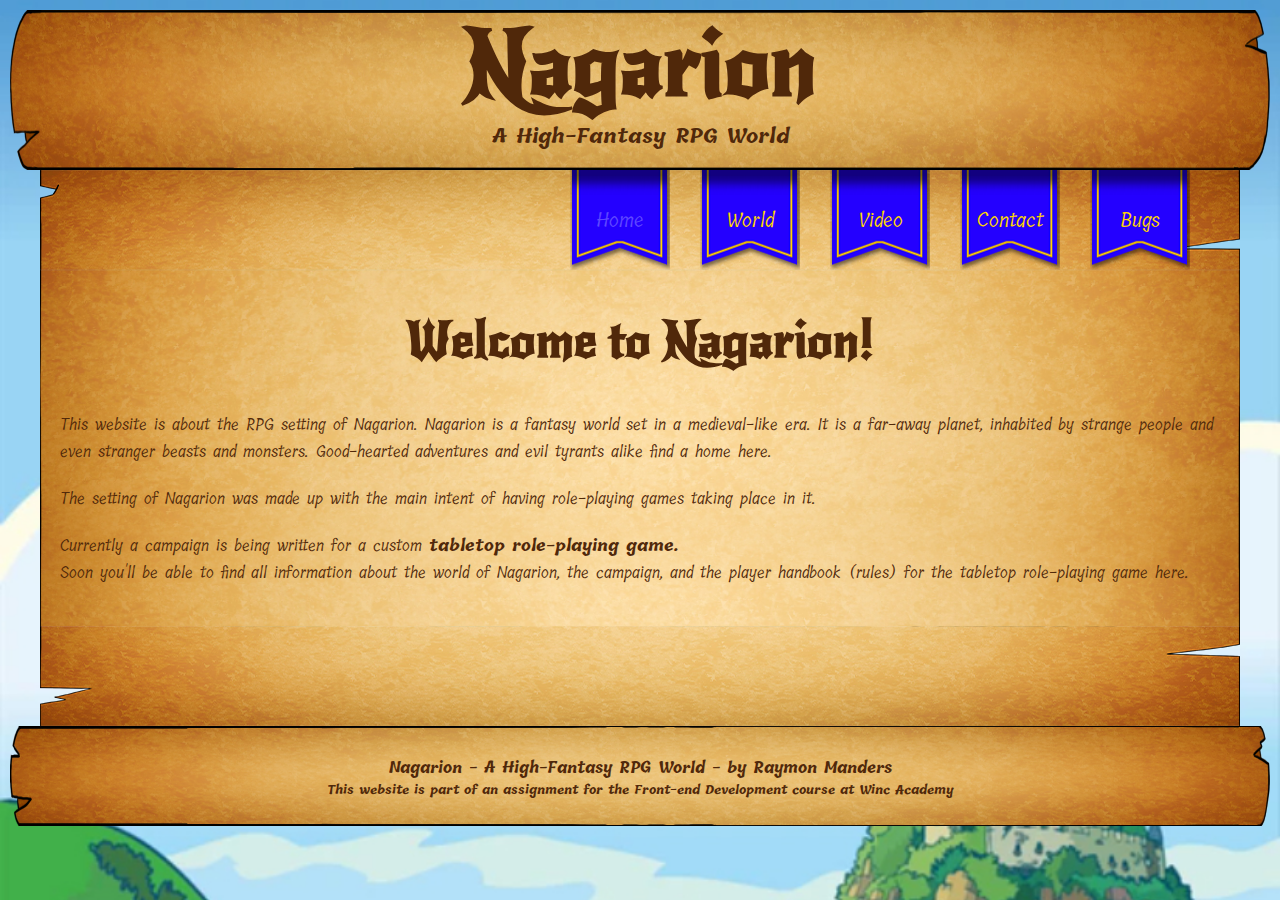
<file: index.html>
<!DOCTYPE html>

<html lang="en">
  <head>
    <meta charset="UTF-8" />
    <meta http-equiv="X-UA-Compatible" content="IE=edge" />
    <meta name="viewport" content="width=device-width, initial-scale=1.0" />

    <!-- Link CSS 'styles' file -->
    <link rel="stylesheet" type="text/css" href="styles.css" />

    <!-- Make Google fonts available -->
    <link
      rel="stylesheet"
      href="https://fonts.googleapis.com/css?family=Tillana|New Rocker"
    />

    <!-- Page Title -->
    <title>Nagarion | A High-Fantasy RPG World</title>
  </head>

  <body>
    <header>
      <h1 id="header_title">Nagarion</h1>
      <h2 id="header_subtitle">A High-Fantasy RPG World</h2>
    </header>

    <div id="main_content">
      <nav id="navbar">
        <button class="navbutton">
          <a class="navlink_current" href="index.html" title="Homepage">Home</a>
        </button>
        <button class="navbutton">
          <a class="navlink" href="world.html" title="World info page">World</a>
        </button>
        <button class="navbutton">
          <a class="navlink" href="video.html" title="Video page">Video</a>
        </button>
        <button class="navbutton">
          <a class="navlink" href="contact.html" title="Contact">Contact</a>
        </button>
        <button class="navbutton">
          <a class="navlink" href="bugs.html" title="Bugs">Bugs</a>
        </button>
      </nav>

      <main>
        <h1 class="page_title">Welcome to Nagarion!</h1>
        <p>
          This website is about the RPG setting of Nagarion. Nagarion is a
          fantasy world set in a medieval-like era. It is a far-away planet,
          inhabited by strange people and even stranger beasts and monsters.
          Good-hearted adventures and evil tyrants alike find a home here.
        </p>
        <p>
          The setting of Nagarion was made up with the main intent of having
          role-playing games taking place in it.
        </p>
        <p>
          Currently a campaign is being written for a custom
          <a
            class="external_link"
            href="https://en.wikipedia.org/wiki/Tabletop_role-playing_game"
            target="_blank"
            title="Tabletop Role-Playing Game on Wikipedia"
          >
            tabletop role-playing game.
          </a>
          <br />Soon you'll be able to find all information about the world of
          Nagarion, the campaign, and the player handbook (rules) for the
          tabletop role-playing game here.
        </p>
      </main>

      <div id="main_border"></div>
    </div>

    <footer>
      <h6 id="footer_text">
        Nagarion - A High-Fantasy RPG World - by Raymon Manders
      </h6>

      <h6 id="wincacademy">
        This website is part of an assignment for the Front-end Development
        course at Winc Academy
      </h6>
    </footer>
  </body>
</html>
</file>
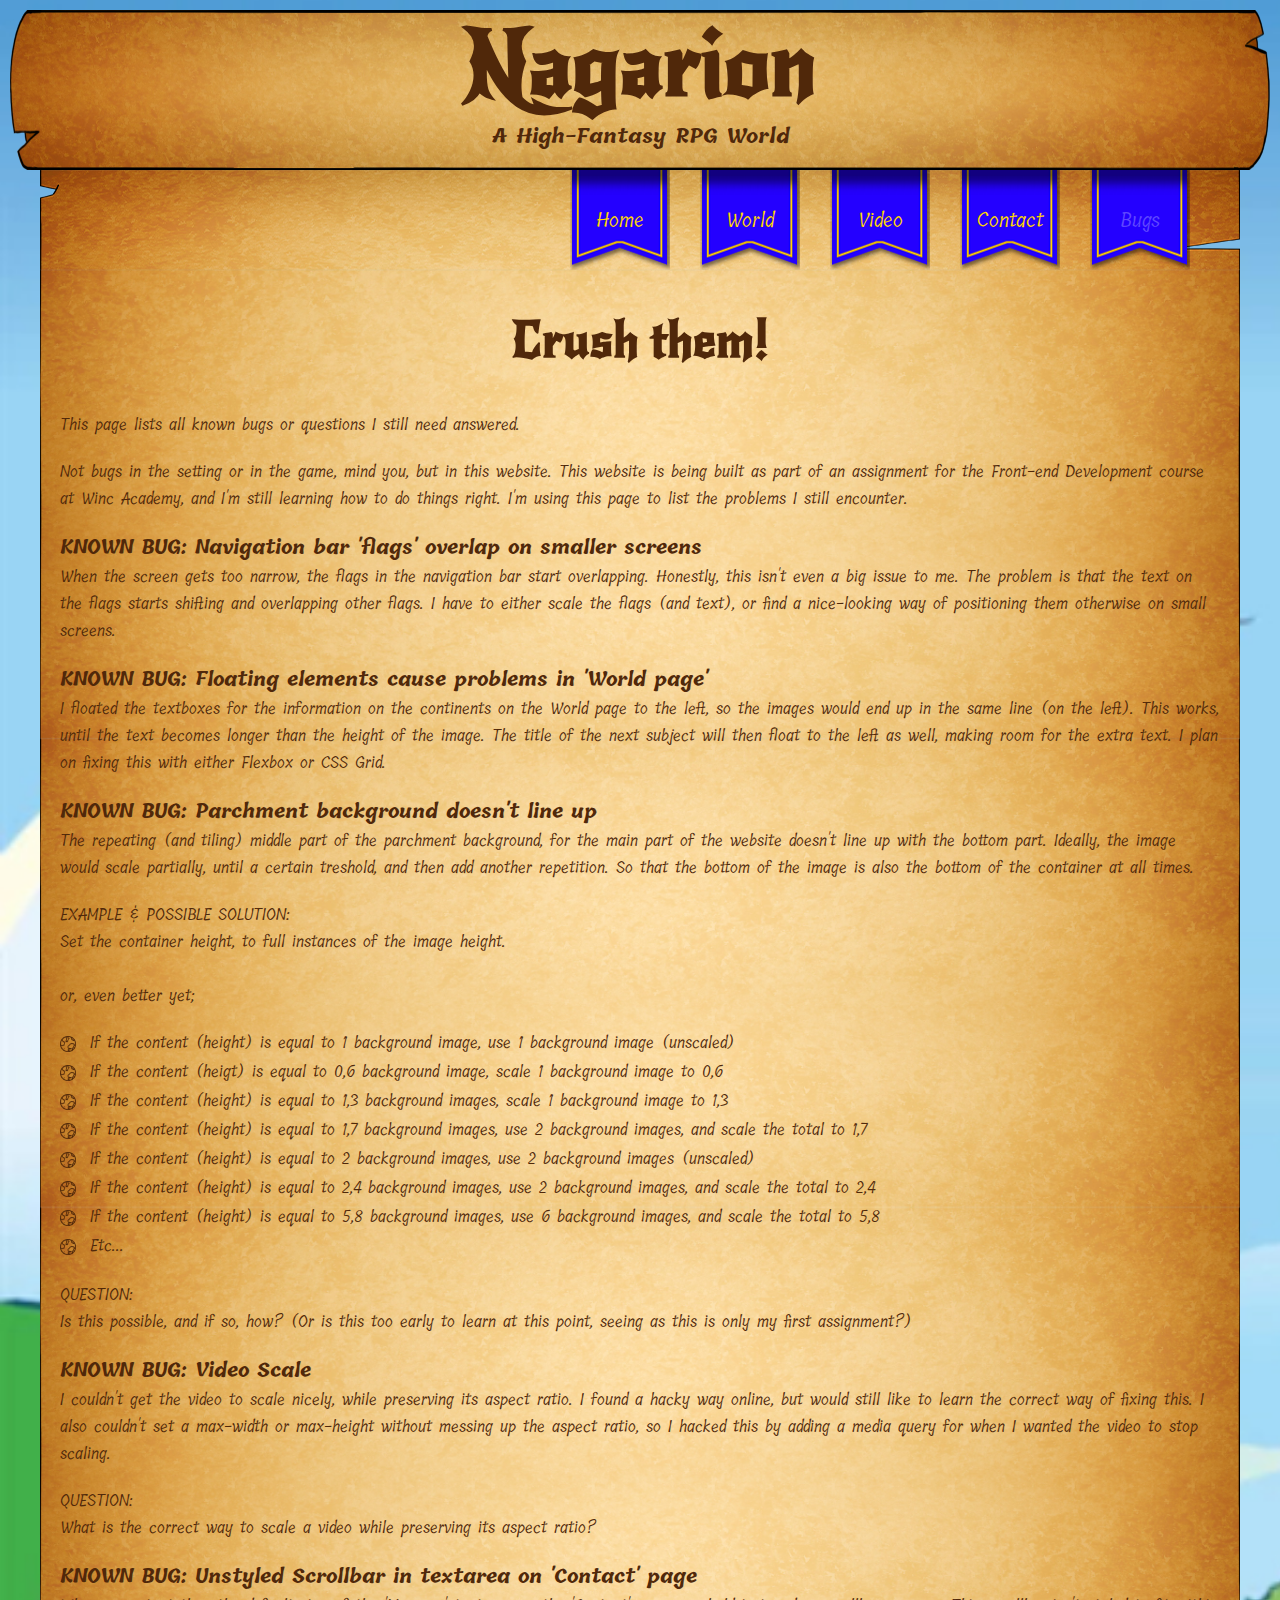
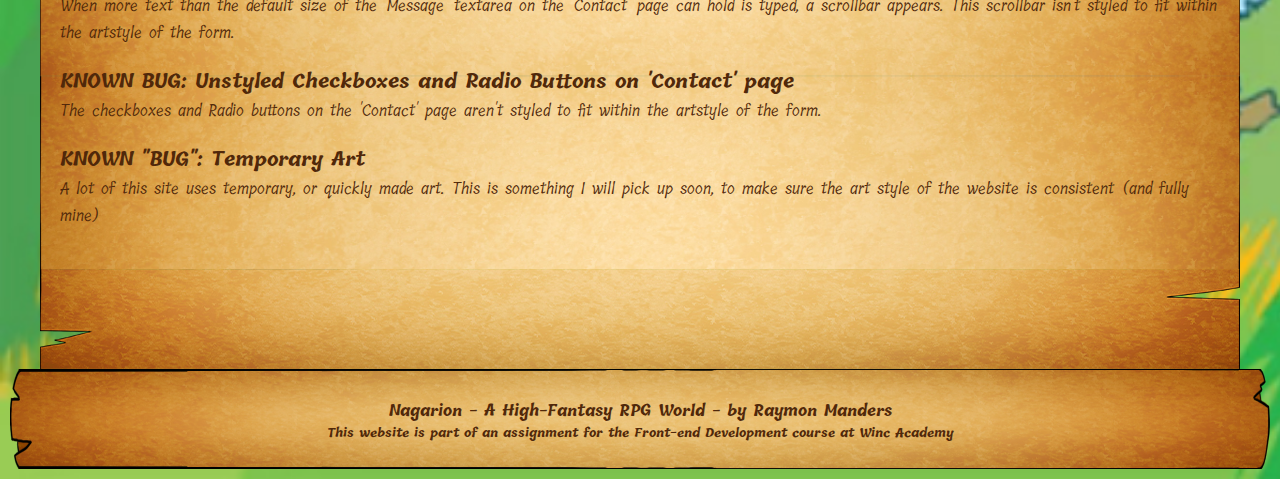
<file: bugs.html>
<!DOCTYPE html>

<html lang="en">
  <head>
    <meta charset="UTF-8" />
    <meta http-equiv="X-UA-Compatible" content="IE=edge" />
    <meta name="viewport" content="width=device-width, initial-scale=1.0" />
    
    <!-- Link CSS 'style' file -->
    <link rel="stylesheet" type="text/css" href="styles.css" />

    <!-- Make Google fonts available -->
    <link
      rel="stylesheet"
      href="https://fonts.googleapis.com/css?family=Tillana|New Rocker"
    />

    <!-- Page Title-->
    <title>Nagarion | Known Bugs</title>
  </head>

  <body>
    <header>
      <h1 id="header_title">Nagarion</h1>
      <h2 id="header_subtitle">A High-Fantasy RPG World</h2>
    </header>

    <div id="main_content">
      <nav id="navbar">
        <button class="navbutton">
          <a class="navlink" href="index.html" title="Homepage">Home</a>
        </button>
        <button class="navbutton">
          <a class="navlink" href="world.html" title="World info page">World</a>
        </button>
        <button class="navbutton">
          <a class="navlink" href="video.html" title="Video page">Video</a>
        </button>
        <button class="navbutton">
          <a class="navlink" href="contact.html" title="Contact">Contact</a>
        </button>
        <button class="navbutton">
          <a class="navlink_current" href="bugs.html" title="Bugs">Bugs</a>
        </button>
      </nav>
      <main>
        <h1 class="page_title">Crush them!</h1>
        <p>
          This page lists all known bugs or questions I still need answered.</p> 
          <p>Not bugs in the setting or in the game, mind you, but in this website. This website is being built as part of an assignment for the Front-end Development course at Winc Academy, and I'm still learning how to do things right. I'm using this page to list the problems I still encounter.
        </p>
        <section>
        <p>
          <h3>KNOWN BUG: Navigation bar 'flags' overlap on smaller screens</h3>
          When the screen gets too narrow, the flags in the navigation bar start overlapping. Honestly, this isn't even a big issue to me. The problem is that the text on the flags starts shifting and overlapping other flags. I have to either scale the flags (and text), or find a nice-looking way of positioning them otherwise on small screens.
        </p>
      </section>
      <section>
        <p>
          <h3>KNOWN BUG: Floating elements cause problems in 'World page'</h3>
          I floated the textboxes for the information on the continents on the World page to the left, so the images would end up in the same line (on the left). This works, until the text becomes longer than the height of the image. The title of the next subject will then float to the left as well, making room for the extra text. I plan on fixing this with either Flexbox or CSS Grid.</p>
      </section>
      <section>
        <p>
          <h3>KNOWN BUG: Parchment background doesn't line up</h3>
          The repeating (and tiling) middle part of the parchment background, for the main part of the website doesn't line up with the bottom part. Ideally, the image would scale partially, until a certain treshold, and then add another repetition. So that the bottom of the image is also the bottom of the container at all times.</p>
          <p>EXAMPLE & POSSIBLE SOLUTION: <br>

            Set the container height, to full instances of the image height. <br><br>
            or, even better yet; <br>
            <ul>
              <li>If the content (height) is equal to 1 background image, use 1 background image (unscaled)</li>
              <li>If the content (heigt) is equal to 0,6 background image, scale 1 background image to 0,6</li>
              <li>If the content (height) is equal to 1,3 background images, scale 1 background image to 1,3</li>
              <li>If the content (height) is equal to 1,7 background images, use 2 background images, and scale the total to 1,7</li>
              <li>If the content (height) is equal to 2 background images, use 2 background images (unscaled)</li>
              <li>If the content (height) is equal to 2,4 background images, use 2 background images, and scale the total to 2,4</li>
              <li>If the content (height) is equal to 5,8 background images, use 6 background images, and scale the total to 5,8</li>
              <li>Etc...</li>
            </ul>      
            QUESTION: <br>
          Is this possible, and if so, how? (Or is this too early to learn at this point, seeing as this is only my first assignment?)</p>
      </section>
      <section>
        <p>
          <h3>KNOWN BUG: Video Scale</h3>
          I couldn't get the video to scale nicely, while preserving its aspect ratio. I found a hacky way online, but would still like to learn the correct way of fixing this. I also couldn't set a max-width or max-height without messing up the aspect ratio, so I hacked this by adding a media query for when I wanted the video to stop scaling.</p>
          <p>QUESTION: <br>
            What is the correct way to scale a video while preserving its aspect ratio?</p>
      </section>

      <section>
        <p>
          <h3>KNOWN BUG: Unstyled Scrollbar in textarea on 'Contact' page</h3>
          When more text than the default size of the 'Message' textarea on the 'Contact' page can hold is typed, a scrollbar appears. This scrollbar isn't styled to fit within the artstyle of the form.</p>
      </section>

      <section>
        <p>
          <h3>KNOWN BUG: Unstyled Checkboxes and Radio Buttons on 'Contact' page</h3>
          The checkboxes and Radio buttons on the 'Contact' page aren't styled to fit within the artstyle of the form.</p>
      </section>

      <section>
        <p>
          <h3>KNOWN "BUG": Temporary Art</h3>
          A lot of this site uses temporary, or quickly made art. This is something I will pick up soon, to make sure the art style of the website is consistent (and fully mine)</p>
          
        
      </section>
      </main>
      <div id="main_border"></div>
    </div>

    <footer>
      <h6 id="footer_text">
        Nagarion - A High-Fantasy RPG World - by Raymon Manders
      </h6>
      <h6 id="wincacademy">
        This website is part of an assignment for the Front-end Development
        course at Winc Academy
      </h6>
    </footer>
  </body>
</html>
</file>
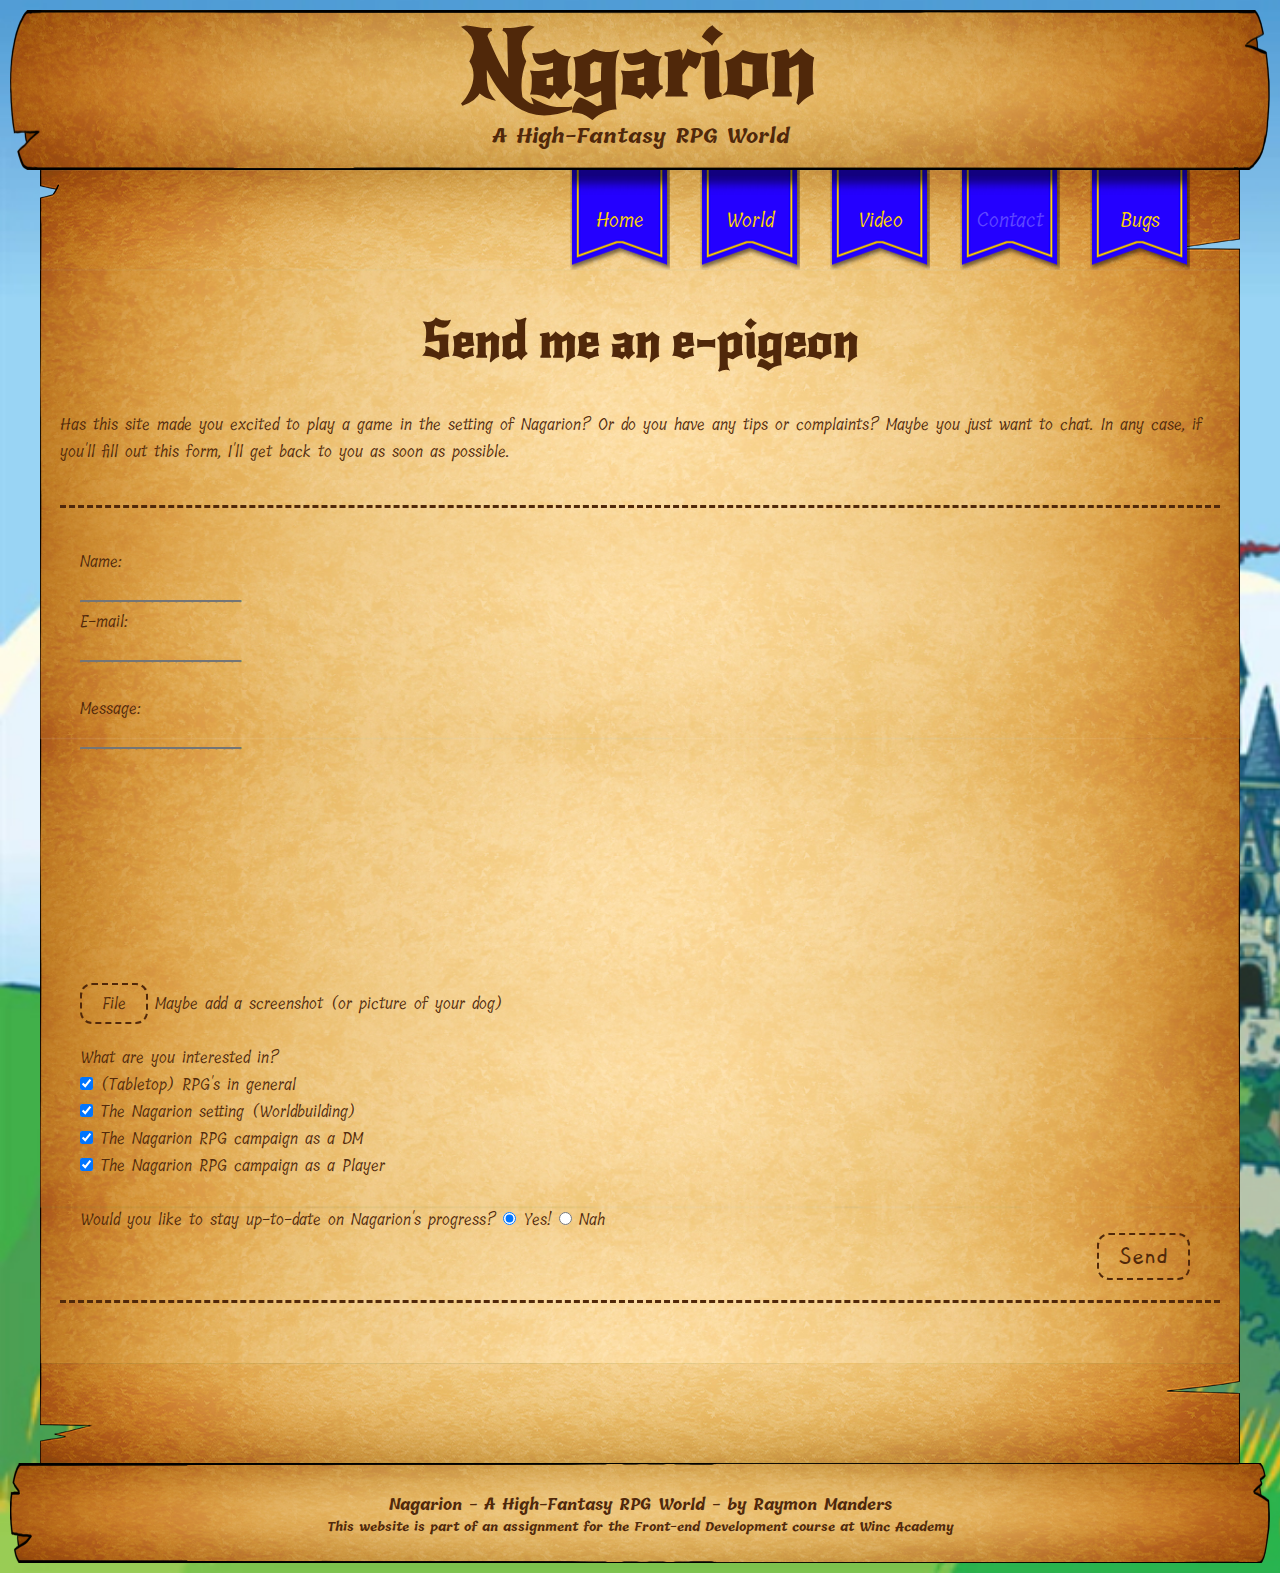
<file: contact.html>
<!DOCTYPE html>

<html lang="en">
  <head>
    <meta charset="UTF-8" />
    <meta http-equiv="X-UA-Compatible" content="IE=edge" />
    <meta name="viewport" content="width=device-width, initial-scale=1.0" />

    <!-- Link CSS 'styles' file -->
    <link rel="stylesheet" type="text/css" href="styles.css" />

    <!-- Make Google fonts available -->
    <link
      rel="stylesheet"
      href="https://fonts.googleapis.com/css?family=Tillana|New Rocker|Gaegu"
    />

    <!-- Page Title -->
    <title>Nagarion | Contact</title>
  </head>

  <body>
    <header>
      <h1 id="header_title">Nagarion</h1>
      <h2 id="header_subtitle">A High-Fantasy RPG World</h2>
    </header>

    <div id="main_content">
      <nav id="navbar">
        <button class="navbutton">
          <a class="navlink" href="index.html" title="Homepage">Home</a>
        </button>
        <button class="navbutton">
          <a class="navlink" href="world.html" title="World info page">World</a>
        </button>
        <button class="navbutton">
          <a class="navlink" href="video.html" title="Video page">Video</a>
        </button>
        <button class="navbutton">
          <a class="navlink_current" href="contact.html" title="Contact"
            >Contact</a
          >
        </button>
        <button class="navbutton">
          <a class="navlink" href="bugs.html" title="Bugs">Bugs</a>
        </button>
      </nav>

      <main>
        <h1 class="page_title">Send me an e-pigeon</h1>
        <p>
          Has this site made you excited to play a game in the setting of
          Nagarion? Or do you have any tips or complaints? Maybe you just want
          to chat. In any case, if you'll fill out this form, I'll get back to
          you as soon as possible.
        </p>

        <!-- Contact form-->
        <form name="contact_form" method="post" data-netlify="true">
          <label for="name"> Name:</label>
          <input
            type="text"
            name="name"
            placeholder="____________________"
            required
          />
          <br />

          <label for="email"> E-mail:</label>
          <input
            type="email"
            name="email"
            placeholder="____________________"
            required
          />
          <br /><br />

          <label for="message"> Message:</label> <br />
          <textarea
            name="message"
            placeholder="____________________"
          ></textarea>
          <br />

          <!-- Create a custom 'File' button, instead of the default one -->
          <label for="attachment" id="upload_button">File</label>
          <input id="attachment" type="file" name="attachment" />
          Maybe add a screenshot (or picture of your dog)<br /><br />

          <label for="checkbox"> What are you interested in?</label> <br />
          <input type="checkbox" name="rpg_general" checked />
          <label for="checkbox"> (Tabletop) RPG's in general</label> <br />
          <input type="checkbox" name="worldbuilding" checked />
          <label for="checkbox"> The Nagarion setting (Worldbuilding)</label>
          <br />
          <input type="checkbox" name="dm" checked />
          <label for="checkbox"> The Nagarion RPG campaign as a DM</label>
          <br />
          <input type="checkbox" name="player" checked />
          <label for="checkbox"> The Nagarion RPG campaign as a Player</label>
          <br /><br />

          Would you like to stay up-to-date on Nagarion's progress?
          <label>
            <input type="radio" name="more_info" value="Yes" checked />
            Yes!
          </label>

          <label>
            <input type="radio" name="more_info" value="No" />
            Nah
          </label>

          <input id="send_button" type="submit" name="send" value="Send" />
        </form>
      </main>
      <div id="main_border"></div>
    </div>

    <footer>
      <h6 id="footer_text">
        Nagarion - A High-Fantasy RPG World - by Raymon Manders
      </h6>
      <h6 id="wincacademy">
        This website is part of an assignment for the Front-end Development
        course at Winc Academy
      </h6>
    </footer>
  </body>
</html>
</file>
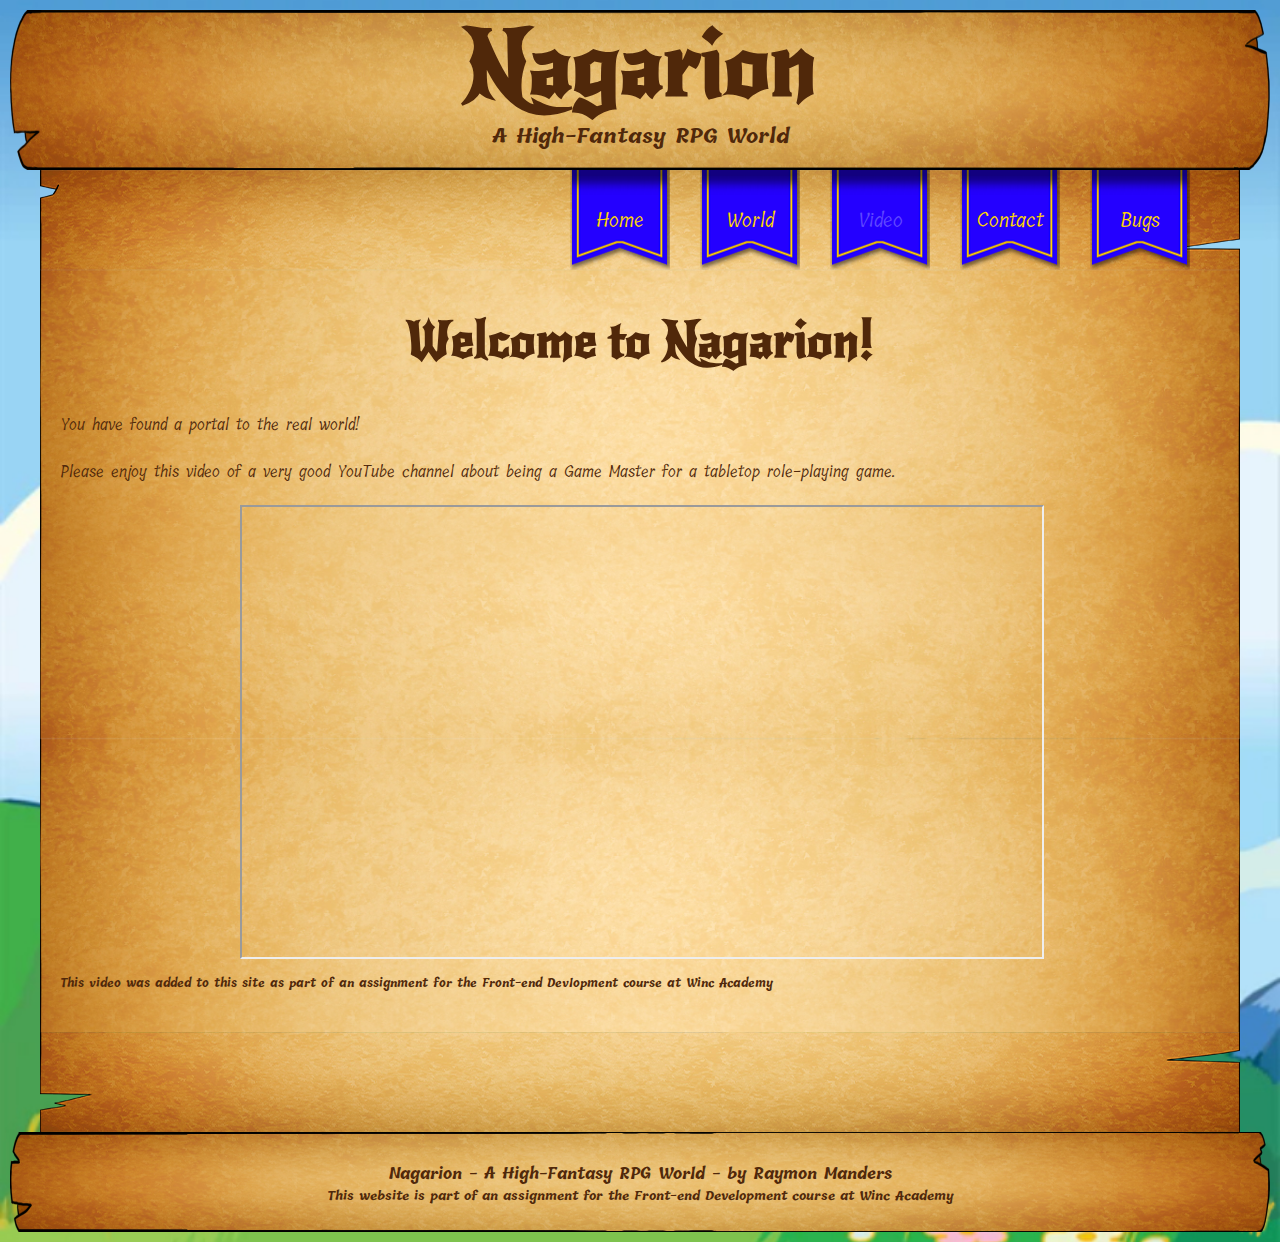
<file: video.html>
<!DOCTYPE html>

<html lang="en">
  <head>
    <meta charset="UTF-8" />
    <meta http-equiv="X-UA-Compatible" content="IE=edge" />
    <meta name="viewport" content="width=device-width, initial-scale=1.0" />

    <!-- Link CSS 'style' file -->
    <link rel="stylesheet" type="text/css" href="styles.css" />

    <!-- Make Google fonts available -->
    <link
      rel="stylesheet"
      href="https://fonts.googleapis.com/css?family=Tillana|New Rocker"
    />

    <!-- Page Title -->
    <title>Nagarion | Video</title>
  </head>

  <body>
    <header>
      <h1 id="header_title">Nagarion</h1>
      <h2 id="header_subtitle">A High-Fantasy RPG World</h2>
    </header>

    <div id="main_content">
      <nav id="navbar">
        <button class="navbutton">
            <a class="navlink"  href="index.html" title="Homepage">Home</a>
          </button>
          <button class="navbutton">
            <a class="navlink" href="world.html" title="World info page">World</a>
          </button>
          <button class="navbutton">
            <a class="navlink_current" href="video.html" title="Video page">Video</a>
          </button>
          <button class="navbutton">
            <a class="navlink" href="contact.html" title="Contact">Contact</a>
          </button>
          <button class="navbutton">
            <a class="navlink" href="bugs.html" title="Bugs">Bugs</a>
          </button>
      </nav>
      <main>
        <h1 class="page_title">Welcome to Nagarion!</h1>
        <p>
          You have found a portal to the real world!
        </p>
        <p>
          Please enjoy this video of a very good YouTube channel about being a Game Master for a tabletop role-playing game.
        </p>

        <!-- Video -->
        <div class="video_frame">
            <iframe class="video_16_9" src="https://www.youtube.com/embed/e-YZvLUXcR8" title="YouTube video player" frameborder="5px" allow="accelerometer; autoplay; clipboard-write; encrypted-media; gyroscope; picture-in-picture" allowfullscreen></iframe>
        </div>

        <p><h6>This video was added to this site as part of an assignment for the Front-end Devlopment course at Winc Academy</h6></p>
      </main>
      <div id="main_border"></div>
    </div>

    <footer>
      <h6 id="footer_text">
        Nagarion - A High-Fantasy RPG World - by Raymon Manders
      </h6>
      <h6 id="wincacademy">
        This website is part of an assignment for the Front-end Development
        course at Winc Academy
      </h6>
    </footer>
  </body>
</html>
</file>
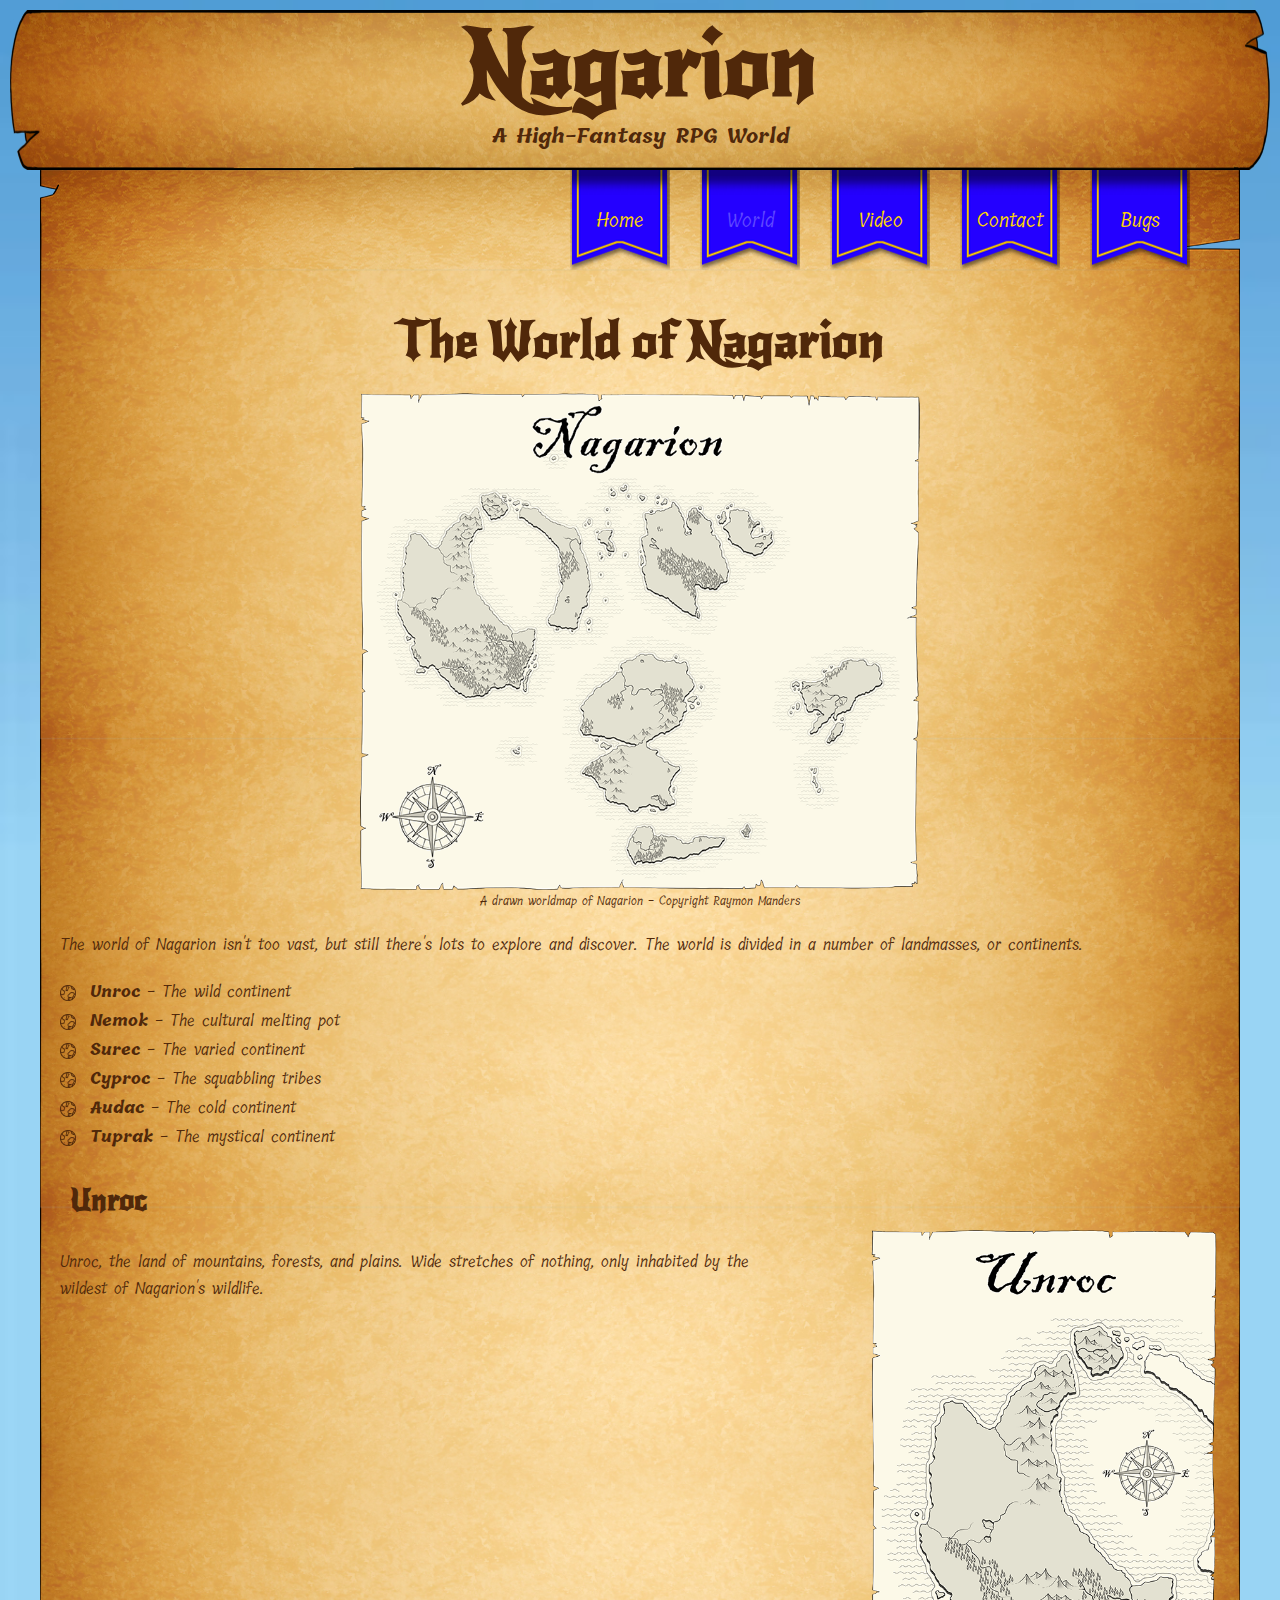
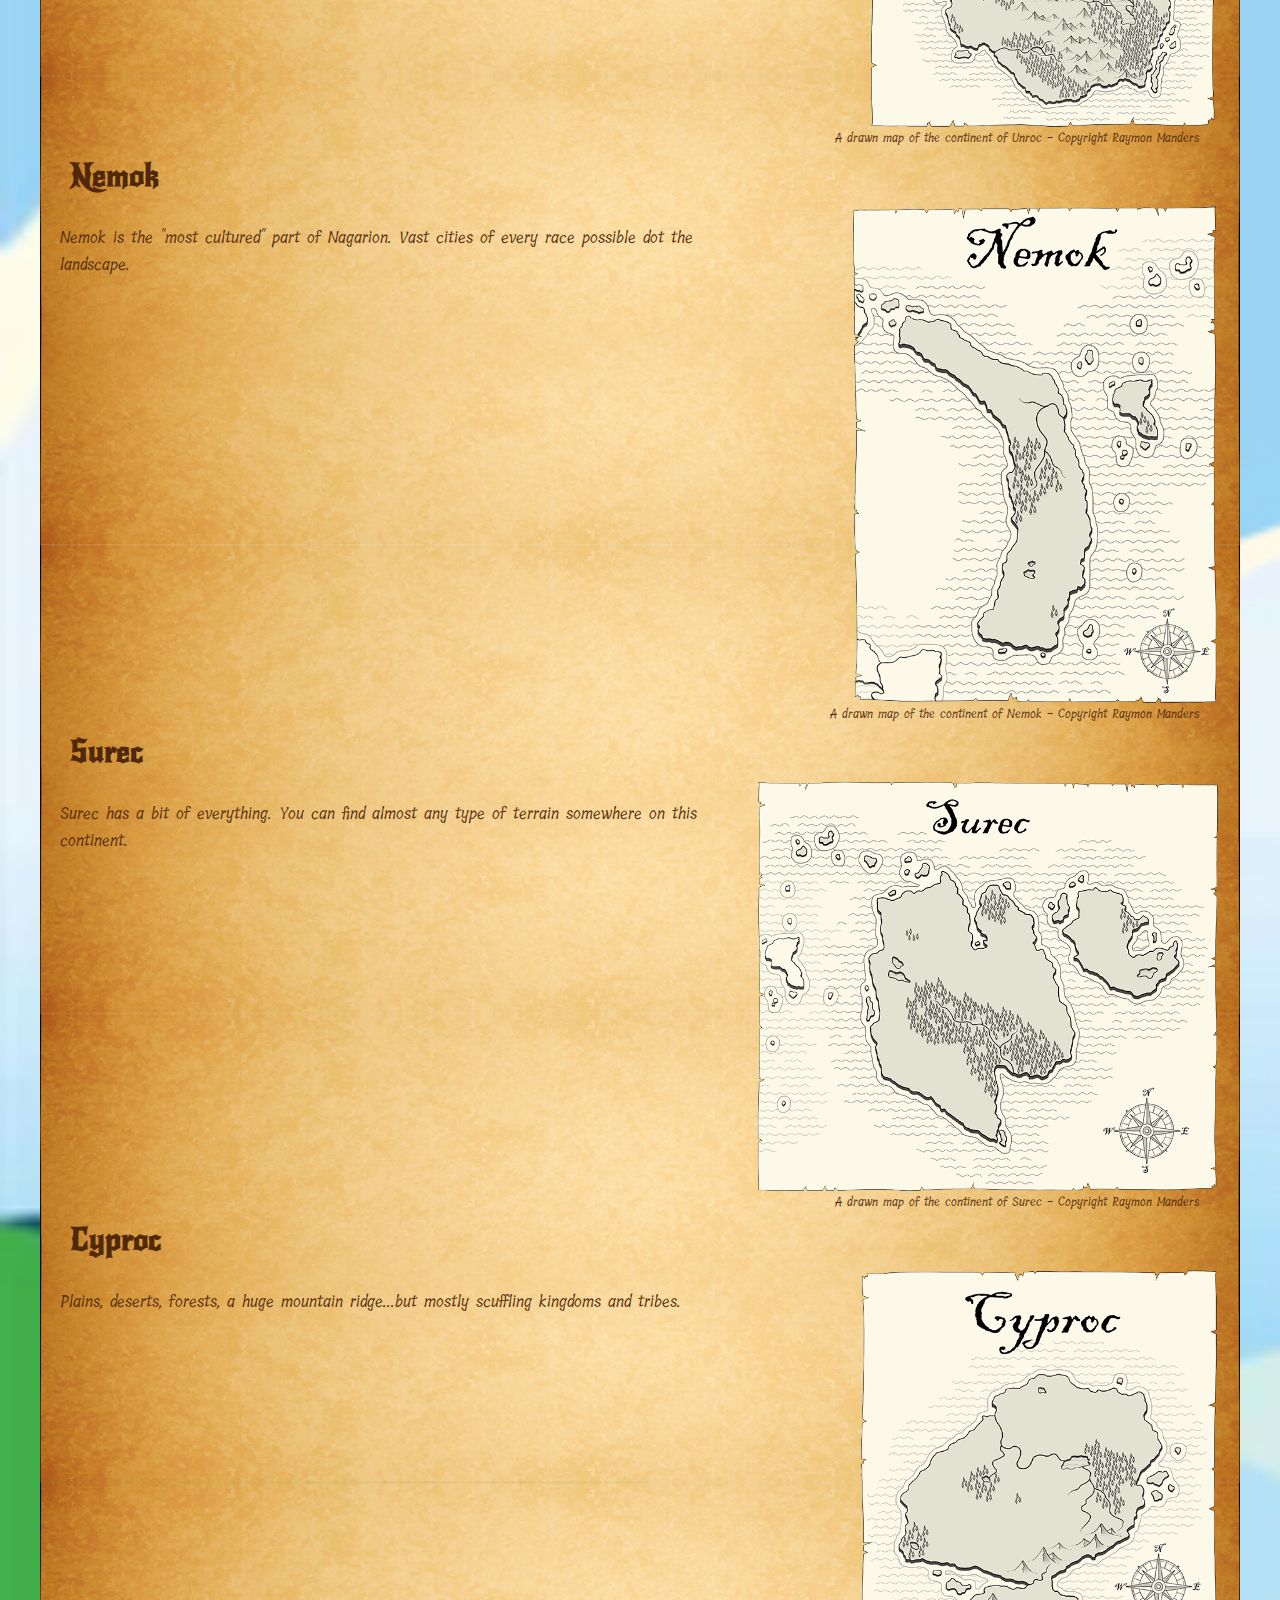
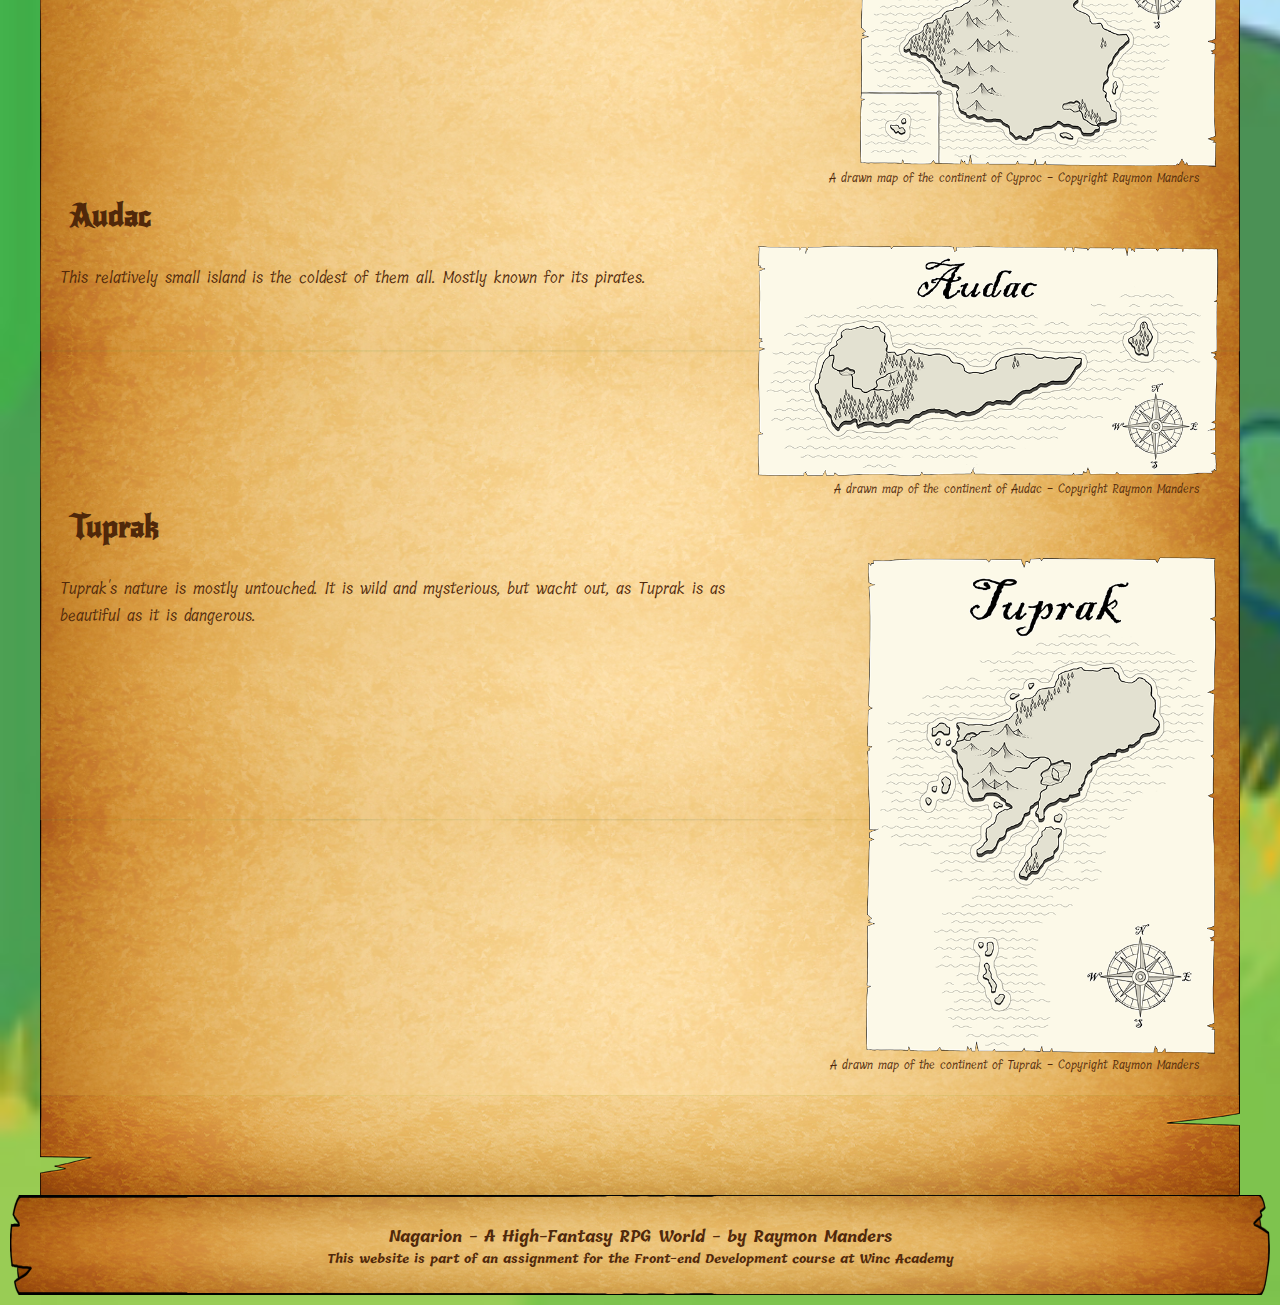
<file: world.html>
<!DOCTYPE html>

<html lang="en">
  <head>
    <meta charset="UTF-8" />
    <meta http-equiv="X-UA-Compatible" content="IE=edge" />
    <meta name="viewport" content="width=device-width, initial-scale=1.0" />

    <!-- Link CSS 'style' file -->
    <link rel="stylesheet" type="text/css" href="styles.css" />

    <!-- Make Google fonts available -->
    <link
      rel="stylesheet"
      href="https://fonts.googleapis.com/css?family=Tillana|New Rocker"
    />

    <!-- Page Title-->
    <title>Nagarion | The World of Nagarion</title>
  </head>

  <body>
    <header>
      <h1 id="header_title">Nagarion</h1>
      <h2 id="header_subtitle">A High-Fantasy RPG World</h2>
    </header>

    <div id="main_content">
      <nav id="navbar">
        <button class="navbutton">
          <a class="navlink" href="index.html" title="Homepage">Home</a>
        </button>
        <button class="navbutton">
          <a class="navlink_current" href="world.html" title="World info page"
            >World</a
          >
        </button>
        <button class="navbutton">
          <a class="navlink" href="video.html" title="Video page">Video</a>
        </button>
        <button class="navbutton">
          <a class="navlink" href="contact.html" title="Contact">Contact</a>
        </button>
        <button class="navbutton">
          <a class="navlink" href="bugs.html" title="Bugs">Bugs</a>
        </button>
      </nav>
      <main>
        <h1 class="page_title">The World of Nagarion</h1>
        <figure>
          <img
            class="full_img"
            src="images/worldmap_nagarion.png"
            title="Drawn worldmap of Nagarion"
          />
          <figcaption class="full_img_caption">
            A drawn worldmap of Nagarion - Copyright Raymon Manders
          </figcaption>
        </figure>
        <p>
          The world of Nagarion isn't too vast, but still there's lots to
          explore and discover. The world is divided in a number of landmasses,
          or continents.
        </p>

        <ul>
          <li>
            <a
              class="internal_link"
              href="#unroc"
              title="Info about the continent Unroc"
              >Unroc</a
            >
            - The wild continent
          </li>
          <li>
            <a
              class="internal_link"
              href="#nemok"
              title="Info about the continent Nemok"
              >Nemok</a
            >
            - The cultural melting pot
          </li>
          <li>
            <a
              class="internal_link"
              href="#surec"
              title="Info about the continent Surec"
              >Surec</a
            >
            - The varied continent
          </li>
          <li>
            <a
              class="internal_link"
              href="#cyproc"
              title="Info about the continent Cyproc"
              >Cyproc</a
            >
            - The squabbling tribes
          </li>
          <li>
            <a
              class="internal_link"
              href="#audac"
              title="Info about the continent Audac"
              >Audac</a
            >
            - The cold continent
          </li>
          <li>
            <a
              class="internal_link"
              href="#tuprak"
              title="Info about the continent Tuprak"
              >Tuprak</a
            >
            - The mystical continent
          </li>
        </ul>

        <article>
          <section>
            <h2 class="subtitle"><a id="unroc">Unroc</a></h2>
            <p class="half_p">
              Unroc, the land of mountains, forests, and plains. Wide stretches
              of nothing, only inhabited by the wildest of Nagarion's wildlife.
            </p>
            <figure>
              <img
                class="half_img"
                src="images/continentmap_unroc.png"
                title="Drawn map of the continent of Unroc"
              />
              <figcaption class="half_img_caption">
                A drawn map of the continent of Unroc - Copyright Raymon Manders
              </figcaption>
            </figure>
          </section>

          <section>
            <h2 class="subtitle"><a id="nemok">Nemok</a></h2>
            <p class="half_p">
              Nemok is the "most cultured" part of Nagarion. Vast cities of
              every race possible dot the landscape.
            </p>
            <figure>
              <img
                class="half_img"
                src="images/continentmap_nemok.png"
                title="Drawn map of the continent of Nemok"
              />
              <figcaption class="half_img_caption">
                A drawn map of the continent of Nemok - Copyright Raymon Manders
              </figcaption>
            </figure>
          </section>

          <section>
            <h2 class="subtitle"><a id="surec">Surec</a></h2>
            <p class="half_p">
              Surec has a bit of everything. You can find almost any type of
              terrain somewhere on this continent.
            </p>
            <figure>
              <img
                class="half_img"
                src="images/continentmap_surec.png"
                title="Drawn map of the continent of Surec"
              />
              <figcaption class="half_img_caption">
                A drawn map of the continent of Surec - Copyright Raymon Manders
              </figcaption>
            </figure>
          </section>

          <section>
            <h2 class="subtitle"><a id="cyproc">Cyproc</a></h2>
            <p class="half_p">
              Plains, deserts, forests, a huge mountain ridge...but mostly
              scuffling kingdoms and tribes.
            </p>
            <figure>
              <img
                class="half_img"
                src="images/continentmap_cyproc.png"
                title="Drawn map of the continent of Cyproc"
              />
              <figcaption class="half_img_caption">
                A drawn map of the continent of Cyproc - Copyright Raymon
                Manders
              </figcaption>
            </figure>
          </section>

          <section>
            <h2 class="subtitle"><a id="audac">Audac</a></h2>
            <p class="half_p">
              This relatively small island is the coldest of them all. Mostly
              known for its pirates.
            </p>
            <figure>
              <img
                class="half_img"
                src="images/continentmap_audac.png"
                title="Drawn map of the continent of Audac"
              />
              <figcaption class="half_img_caption">
                A drawn map of the continent of Audac - Copyright Raymon Manders
              </figcaption>
            </figure>
          </section>

          <section>
            <h2 class="subtitle"><a id="tuprak">Tuprak</a></h2>
            <p class="half_p">
              Tuprak's nature is mostly untouched. It is wild and mysterious,
              but wacht out, as Tuprak is as beautiful as it is dangerous.
            </p>
            <figure>
              <img
                class="half_img"
                src="images/continentmap_tuprak.png"
                title="Drawn map of the continent of Tuprak"
              />
              <figcaption class="half_img_caption">
                A drawn map of the continent of Tuprak - Copyright Raymon
                Manders
              </figcaption>
            </figure>
          </section>
        </article>
      </main>
      <div id="main_border"></div>
    </div>

    <footer>
      <h6 id="footer_text">
        Nagarion - A High-Fantasy RPG World - by Raymon Manders
      </h6>
      <h6 id="wincacademy">
        This website is part of an assignment for the Front-end Development
        course at Winc Academy
      </h6>
    </footer>
  </body>
</html>
</file>
<file: styles.css>
/* Resetting all Margins and Padding */
* {
  margin: 0;
  padding: 0;
}

body {
  /* Background Image */
  min-height: 100vh;
  background-image: url(images/background_kingdom.jpg);
  background-repeat: no-repeat;
  background-size: cover;

  /* CSS Grid */
  display: grid;
  grid-template-columns: 100%;
  grid-template-rows: min-content min-content min-content;
  grid-template-areas:
    "header"
    "main_content"
    "footer";
}

header {
  margin: 10px 10px 0px 10px;
  height: 160px;
  text-align: center;

  /* Background Image */
  background-image: url(images/background_header.png);
  background-size: 100% 160px;

  grid-area: header;
}

#header_title {
  font-family: "New Rocker", "Garamond", "Georgia", "serif";
  font-size: 90px;
  color: #50280a;
}

#header_subtitle {
  font-family: "Tillana", "Garamond", "Georgia", "Times New Roman", serif;
  font-size: 20px;
  color: #50280a;
}

#main-content {
  grid-area: main_content;
}

#navbar {
  margin: 0px 30px;
  height: 100px;
  text-align: center;

  /* Flexbox */
  display: flex;
  flex-direction: row;
  flex-wrap: nowrap;
  justify-content: space-around;

  /* Background Image */
  background-image: url(images/parchment_top.png);
  background-size: 100% 100px;
}

.navbutton {
  /* Button Appearance */
  width: 100px;
  height: 100px;
  border: none;
  color: none;
  background-color: transparent;
  background-image: url(images/nav_banner.png);

  /* Button Text Appearance */
  font-family: "Tillana", "Garamond", "Georgia", "Times New Roman", serif;
  font-size: 20px;
  color: white;
}

.navlink {
  /* Remove underscore and coloring from Navigational Links */
  text-decoration: none;
  color: gold;
}

.navlink_current {
   /* Remove underscore from current Navigational Link and color it to appear "visited" */
    text-decoration: none;
    color: #5f47ff;
}

main {
  margin: 0px 30px;
  padding: 20px;

  font-family: "Tillana", "Garamond", "Georgia", "Times New Roman", serif;
  color: #50280a;

  /* Background Image */
  background-image: url(images/parchment_middle.png);
  background-size: 100% auto;
}

.page_title {
  text-align: center;
  font-family: "New Rocker", "Garamond", "Georgia", "Times New Roman", serif;
  font-size: 50px;
  padding: 20px;
}

p {
  margin: 20px 0px;
}

.half_p {
   /* Make half-page paragraphs float to the left */
    width: 60%;
    float: left;
}

.subtitle {
  font-family: "New Rocker", "Garamond", "Georgia", "Times New Roman", serif;
  font-size: 30px;
  padding: 10px;
}

ul {
    padding: 0px 0px 20px 0px;
}

li {
  padding: 0px 0px 2px 30px;

  /* Change List Markers */
  list-style: none;
  background-image: url(images/listmarker_world.png);
  background-repeat: no-repeat;
  background-position: left center;
  background-size: 1em;
}

form {
  margin: 40px 0px 40px 0px;
  padding: 40px 20px 20px 20px;
  
   /* Create dashed borders above and below the form */
  border-top: dashed 3px #50280a;
  border-bottom: dashed 3px #50280a;
}

input {
   /* Make textboxes invisible */
  border: none;
  background-color: transparent;

  font-family: "Gaegu", "Tillana", "Garamond", "Georgia", serif;
  font-size: 26px;
  color: #50280a;
}

input[type=text] {
   /* Make textbox width responsive */
  width: 100%
}
input[type=email] {
  /* Make textbox width responsive */
  width: 100%
}

input:focus {
  /* Remove blue outline when selecting a textbox */
  outline: none;
}

input[type="file"] {
  /* Hide 'File' button and 'Selected File' text */
  display: none;
}

textarea {
  /* Make textareabox width responsive */
  width: 100%;
  height: 10em;
  resize: none;

  /* Make textareabox invisible */
  border: none;
  background-color: transparent;

  font-family: "Gaegu", "Tillana", "Garamond", "Georgia", serif;
  font-size: 26px;
  color: #50280a;
}

textarea:focus {
  /* Remove blue outline when selecting the textareabox */
  outline: none;
}

#upload_button {
  /* Create a custom 'File' button */
  border: 2px dashed #50280a;
  border-radius: 12px;
  padding: 5px 20px;
  cursor: pointer;
}

#send_button {
  /* Create a custom 'Send' button */
  border: 2px dashed #50280a;
  border-radius: 12px;
  padding: 5px 20px;
  cursor: pointer;

  display: block;
  margin-left: auto;
  margin-right: 10px;
}

.full_img {
  /* Center full-page images and make them responsive (limited) */
  max-width: 100%;
  max-height: 500px;
  display: block;
  margin-left: auto;
  margin-right: auto;
}

.half_img {
  /* Make half-page images float to the right (next to the corresponding text) and make them responsive (limited) */
  max-width: 40%;
  max-height: 500px;
  display: block;
  margin-left: auto;
}

.full_img_caption {
  padding: 0px 20px 0px 0px;
  color: #50280a;
  font-size: 12px;
  text-align: end;
}

.half_img_caption {
  padding: 0px 20px 0px 0px;
  color: #50280a;
  font-size: 12px;
  text-align: end;
}

.video_frame {
  /* Hacky way to make a Video responsive */
  /* Create a "box" for the Video to live in */
    padding-top:56.25%; /* 16:9 aspect ratio */
    height: 0px;
    position: relative;
    display: block;
    margin-left: auto;
    margin-right: auto;
}

.video_16_9 {
  /* Adjust the Video size to the 'video_frame' box */
    width: 100%;
    height: 100%;
    position: absolute;
    top: 0;
    left: 0;
}


.external_link {
  /* Remove underscoring and coloring for external links */
  text-decoration: none;
  color: #50280a;
  font-weight: bold;
}

.external_link:hover {
  /* Make uncerscoring only appear on hover */
  text-decoration: underline;
}

.internal_link {
  /* Remove underscoring and coloring for internal links */
  text-decoration: none;
  color: #50280a;
  font-weight: bold;
}

#main_border {
  margin: 0px 30px;
  height: 100px;
  text-align: center;

  /* Background Image */
  background-image: url(images/parchment_bottom.png);
  background-size: 100% 100px;
}

footer {
  margin: 0px 10px 10px 10px;
  height: 100px;
  text-align: center;

  /* Background Image */
  background-image: url(images/background_footer.png);
  background-size: 100% 100px;

  grid-area: footer;
}

#footer_text {
  padding: 20px 0px 0px 0px;
  font-family: "Tillana", "Garamond", "Georgia", "serif";
  font-size: 15px;
  color: #50280a;
}

#wincacademy {
  font-family: "Tillana", "Garamond", "Georgia", "serif";
  font-size: 12px;
  color: #50280a;
}

/* For screens smaller than 500px */
@media (max-width: 500px) {

  #footer_text {
    /* Lift the footer_text, so it stays within the Footer area (image) when being spread over multiple lines */
    padding: 10px 0px 0px 0px;
  }
}

/* For screens bigger than 768px */
@media (min-width: 768px) {

  .full_img_caption {
    /* Place the figure caption in the center underneath full-page images */
    padding: 0px;
    text-align: center;
  }

  #footer_text {
    /* Drop the footer_text, so it stays (roughly) centered within the Footer */
    padding: 30px 0px 0px 0px;
  }
}

/* For screens bigger than 960px */
@media (min-width: 960px) {

    .video_frame {
        /* Cap the size of the video to 800 x 450 pixels */
      padding-top:0%;
      width: 800px;
      height: 450px;
  }
}

/* For screens bigger than 1280px */
@media (min-width: 1280px) {

  #navbar {
    /* Make background image thinner so it doesn't surpass the header and footer */
    margin: 0px 40px;

    /* Change Navbar Button position with Flexbox */
    justify-content: flex-end;
    gap: 30px;
    /* Pull the first Button away from the edge */
    padding: 0px 50px;
  }

  main {
    /* Make background image thinner so it doesn't surpass the header and footer */
    margin: 0px 40px;
  }

  #main_border {
    /* Make background image thinner so it doesn't surpass the header and footer */
    margin: 0px 40px;
  }


}
</file>
